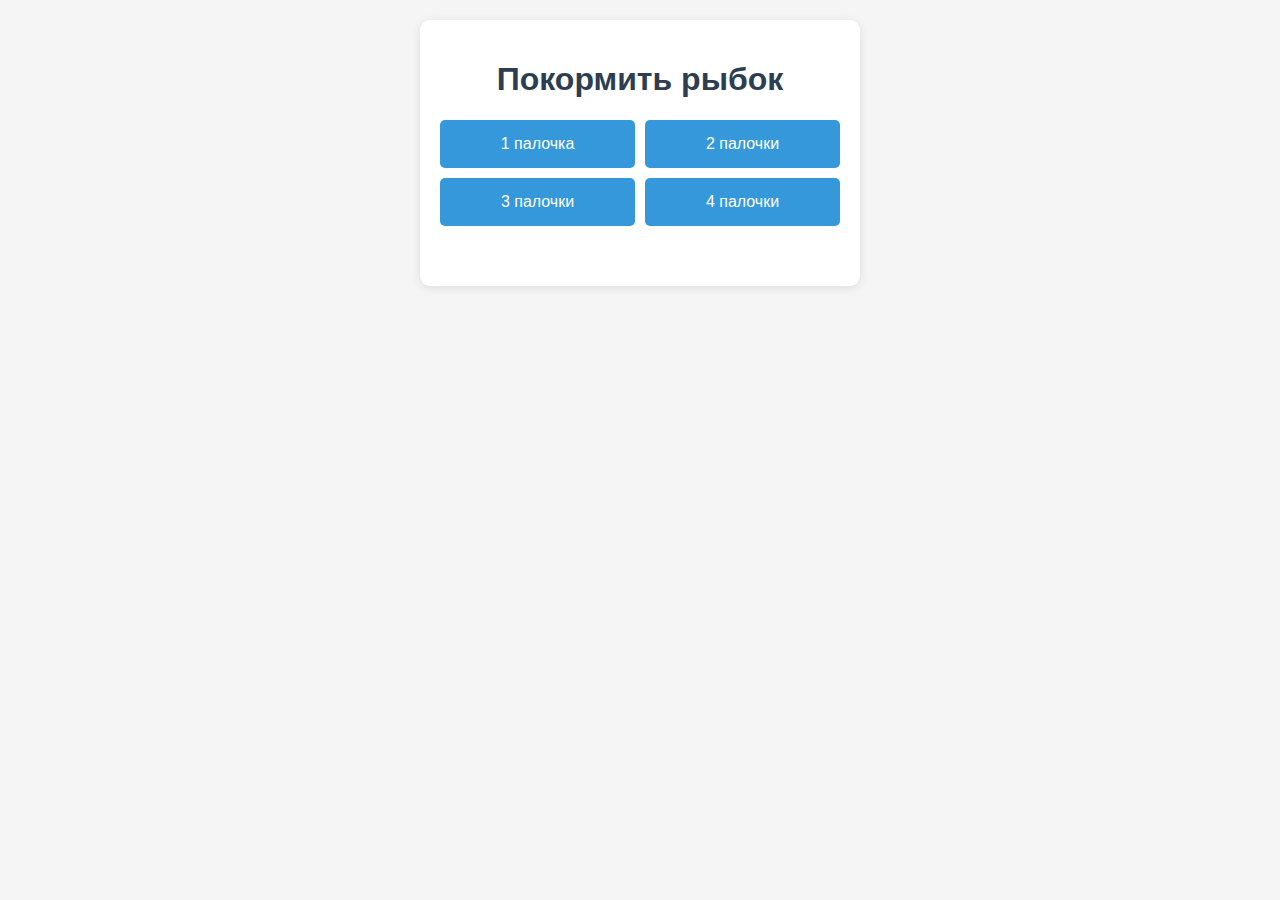
<file: index.html>
<!DOCTYPE html>
<html lang="ru">
<head>
    <meta charset="UTF-8">
    <meta name="viewport" content="width=device-width, initial-scale=1.0">
    <title>Кормление рыбок</title>
    <link rel="stylesheet" href="style.css">
    <script src="https://telegram.org/js/telegram-web-app.js"></script>
</head>
<body>
    <div class="container">
        <h1>Покормить рыбок</h1>
        
        <div class="stick-options">
            <button data-sticks="1">1 палочка</button>
            <button data-sticks="2">2 палочки</button>
            <button data-sticks="3">3 палочки</button>
            <button data-sticks="4">4 палочки</button>
        </div>
        
        <div class="status" id="status"></div>
    </div>
    
    <script src="script.js"></script>
</body>
</html>
</file>
<file: style.css>
body {
    font-family: Arial, sans-serif;
    margin: 0;
    padding: 20px;
    background-color: #f5f5f5;
}

.container {
    max-width: 400px;
    margin: 0 auto;
    background-color: white;
    padding: 20px;
    border-radius: 10px;
    box-shadow: 0 2px 10px rgba(0, 0, 0, 0.1);
}

h1 {
    text-align: center;
    color: #2c3e50;
}

.stick-options {
    display: grid;
    grid-template-columns: 1fr 1fr;
    gap: 10px;
    margin: 20px 0;
}

.stick-options button {
    padding: 15px;
    background-color: #3498db;
    color: white;
    border: none;
    border-radius: 5px;
    font-size: 16px;
    cursor: pointer;
    transition: background-color 0.3s;
}

.stick-options button:hover {
    background-color: #2980b9;
}

.status {
    margin-top: 20px;
    padding: 10px;
    border-radius: 5px;
    text-align: center;
}

.error {
    background-color: #ffebee;
    color: #c62828;
}

.success {
    background-color: #e8f5e9;
    color: #2e7d32;
}
</file>
